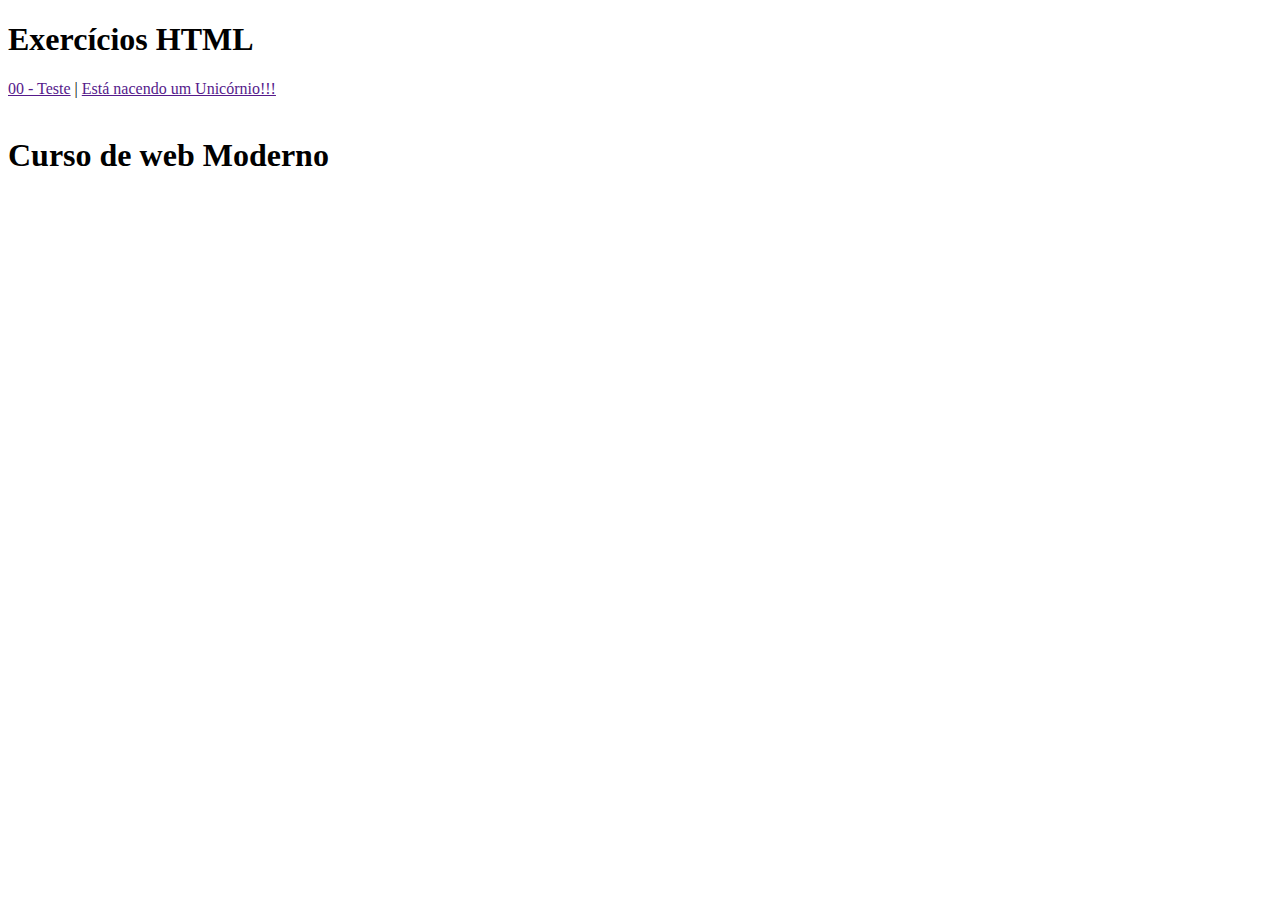
<file: index.html>
<!DOCTYPE html>
<html lang="en">
<head>
    <meta charset="UTF-8">
    <meta name="viewport" content="width=device-width, initial-scale=1.0">
    <meta http-equiv="X-UA-Compatible" content="ie=edge">
    <title>Exercícios HTML</title>
</head>
<body>
    <header>
        <h1>Exercícios HTML</h1>
    
    </header>
    <nav>
        <a href wm-nav="exercicios/temp.html"> 00 - Teste</a> |
        <a href wm-nav="exercicios/teste.html">Está nacendo um Unicórnio!!!</a>
    </nav>
    <section id="conteudo"></section>
    <br>
    <footer><h1>Curso de web Moderno</h1>

    </footer>
    <script>
    document.querySelectorAll('[wm-nav]').forEach(link => {
        
        const conteudo = document.getElementById('conteudo')

        link.onclick = function(e) {
           
            e.preventDefault()
            
            fetch(link.getAttribute('wm-nav')) 
            .then(resp => resp.text())
            .then(html => conteudo.innerHTML = html)
        }
    })
    </script>
</body>

</html>
</file>
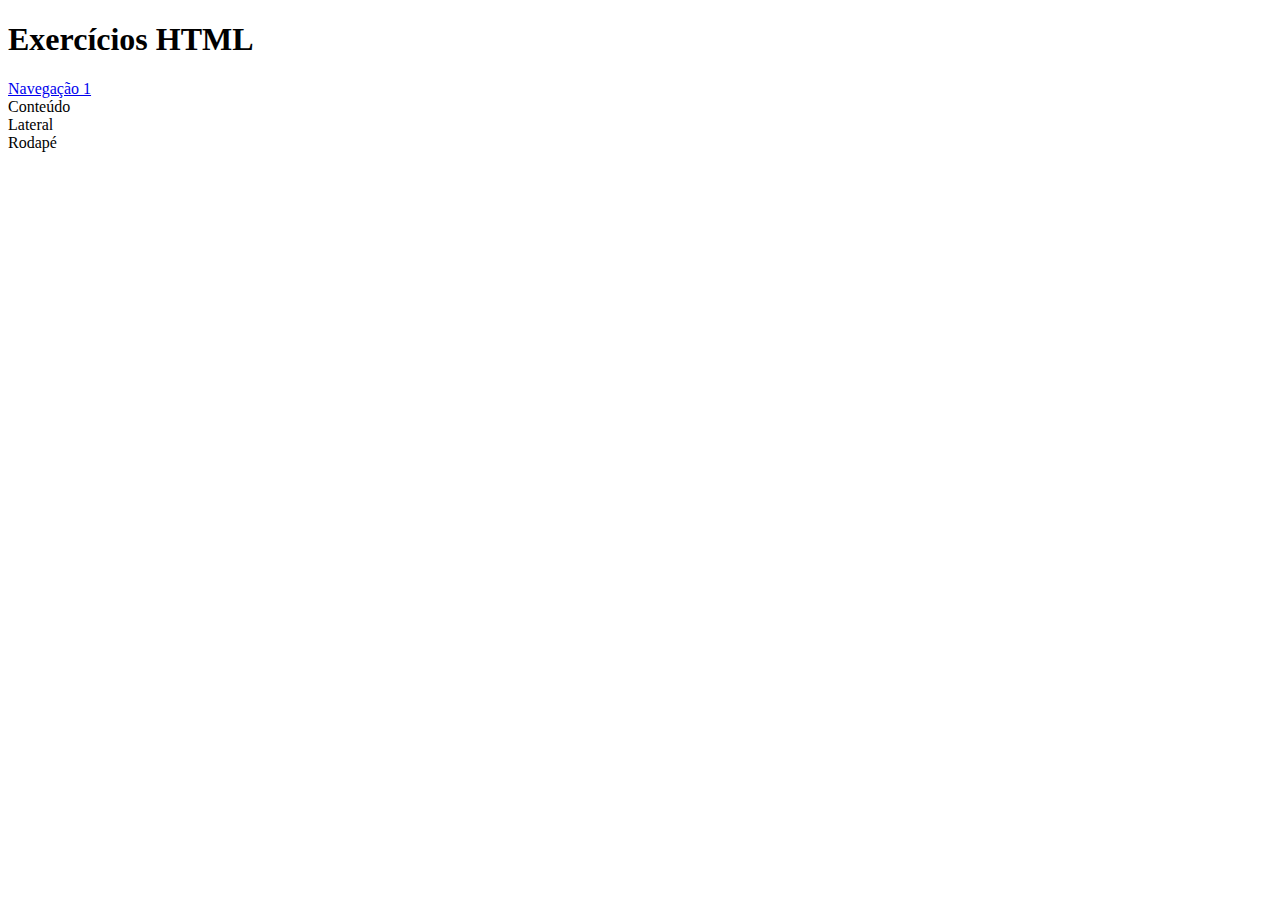
<file: anatomiaHTML.html>
<!DOCTYPE html>  <!-- Aqui nsse doctype d emonstra que estamo trabalhando com o HTML5-->
<html>  <!--Dentro da tag html temo duas tags filhas, que são a (head e a body) -->
    <head>
        <meta charset="utf-8">
        <title>
            Anatomia HTML
        </title>
    </head>
        <body>
            <header>
                <h1>Exercícios HTML</h1>
            </header>
            <nav>
                <a href="/">Navegação 1</a>
            </nav>
            <section id ="Conteudo">
                Conteúdo
            </section>
            <aside>  <!--aqui p0odmos colocar as barras laterais-->
                Lateral
            </aside>
            <footer>
                Rodapé
            </footer>
        </body>
</html>
</file>
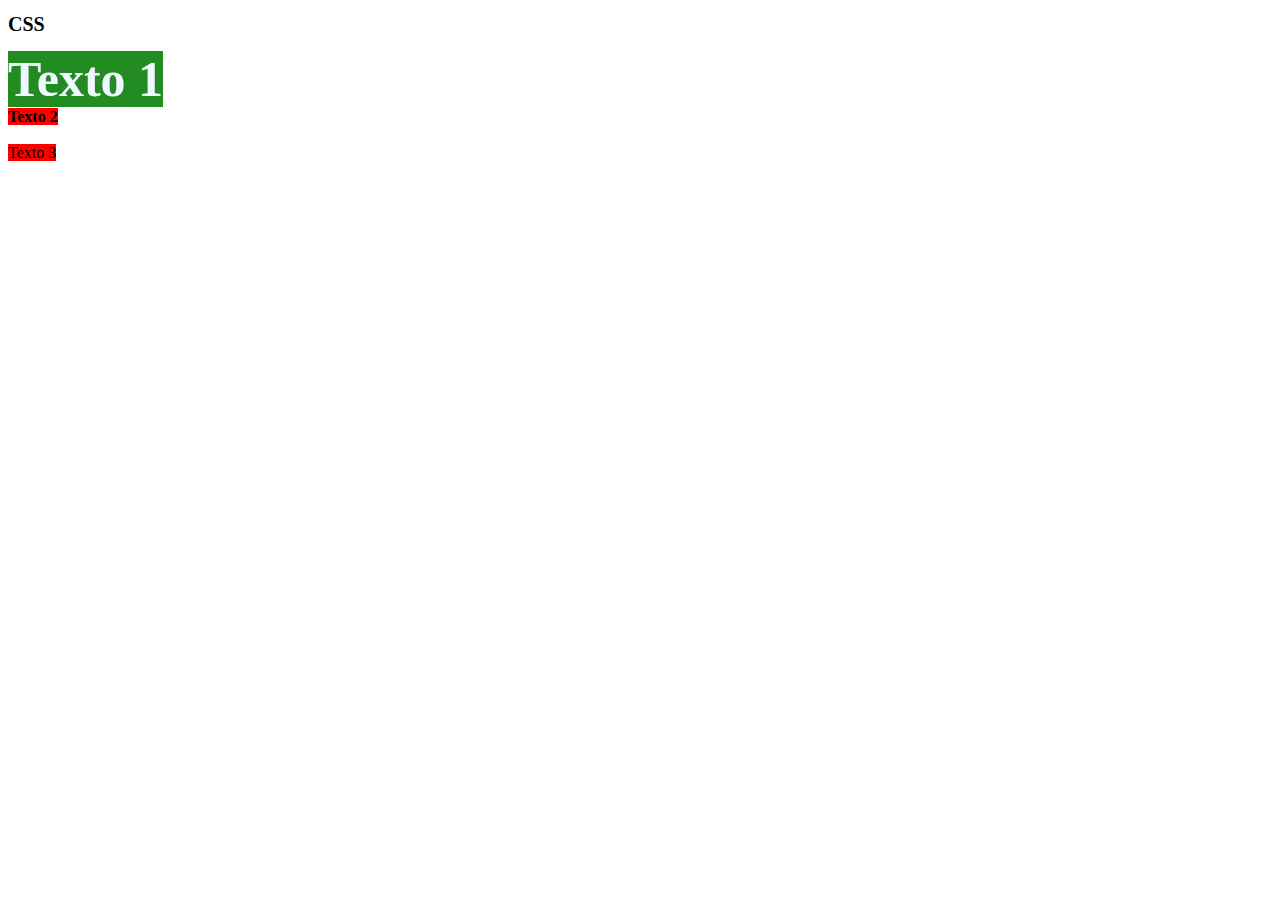
<file: poucoDeCss.html>
<!DOCTYPE html>
<html>
    <head>
        <meta charset="utf-8">
        <title>Um pouco de CSS</title>
        <link rel="stylesheet" href="poucoDeCSS.css">
        <style>
        h1{
            font-size: 20px;
        }
            .Fundovermelho{
                background-color:red;
            }
            .negrito {
                font-weight: bold;
            }
            #textoPrincipal {
                font-size: 50px;
                font-weight: bold;
                color: aliceblue;
                background-color:forestgreen;
                
            }

        </style>
    </head>
    <body>
        <h1>CSS</h1>
        <span id="textoPrincipal">Texto 1</span><br>
        <span class = "Fundovermelho negrito">Texto 2</span><br><br>
        <span class = "Fundovermelho">Texto 3</span>
    </body>
</html>
</file>
<file: poucoDeCSS.css>
#textoPrincipal {
    font-size: 50px;
    font-weight: bold;
    color: aliceblue;
    background-color:forestgreen;
    
}
</file>
